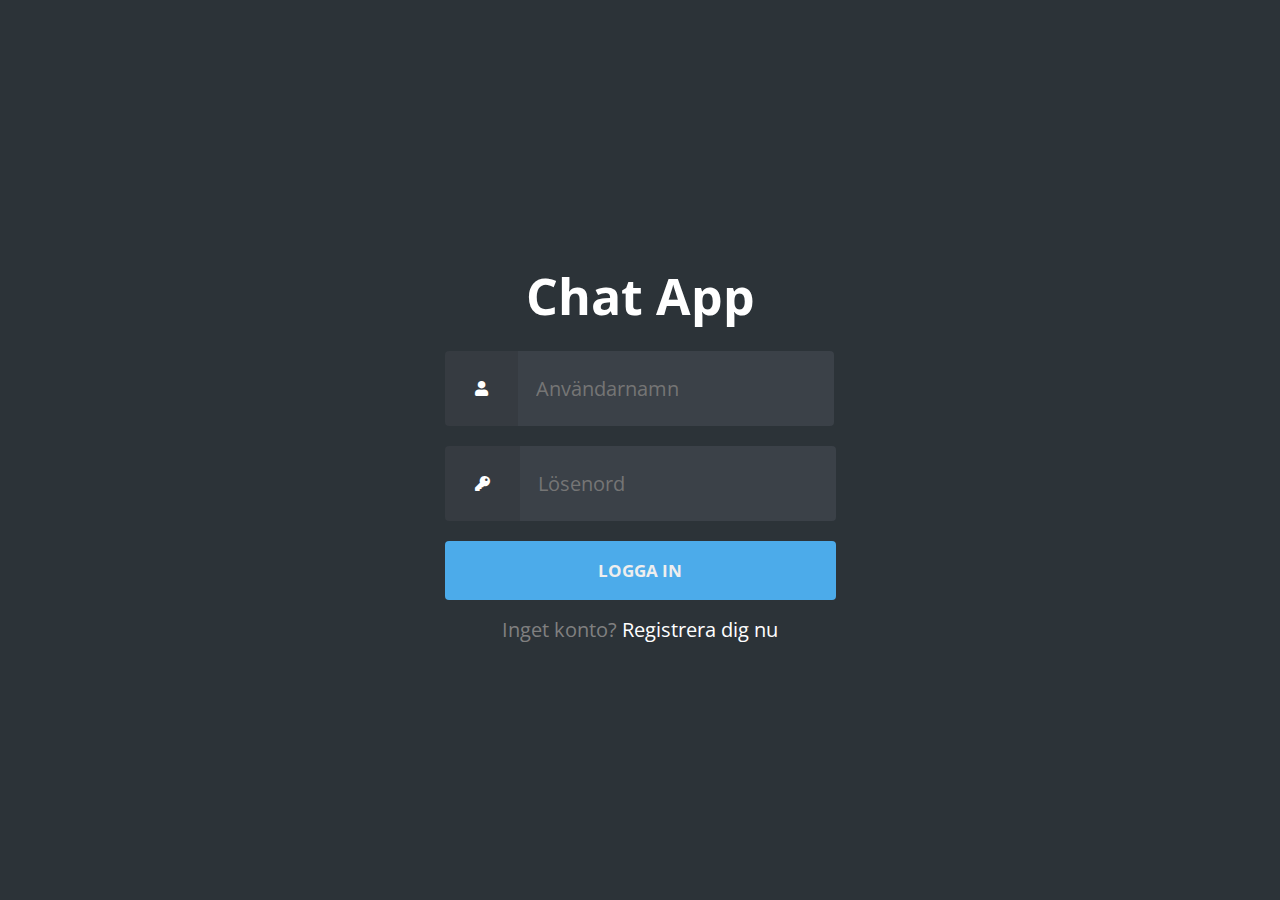
<file: Online Chat/Web Client/index.html>
<!DOCTYPE html>
<html lang="sv">

<head>

    <meta charset="UTF-8">
    <meta name="viewport" content="width=device-width, initial-scale=1.0">
    <script src="javascript/encryption.js"></script>
    <script src="https://cdnjs.cloudflare.com/ajax/libs/jquery/3.4.1/jquery.min.js"></script>
    <link href="https://fonts.googleapis.com/css?family=Open+Sans&display=swap" rel="stylesheet">
    <link rel="stylesheet" href="css/style.css">
    <link rel="stylesheet" href="css/all.min.css">
    <title>Chat Application</title>

</head>

<body>

    <script src="javascript/chat.js"></script>

    <x-wrapper class="is-grid" id="main-grid">

        <main class="vhcenter is-grid">

            <form action="#" class="is-grid">

                <h1 class="is-grid vhcenter" id="login-title">Chat App</h1>

                <div class="form-field is-grid">
                    <i class="fas fa-user vcenter is-grid"></i>
                    <input type="text" name="Username" placeholder="Användarnamn" required>
                </div>

                <div class="form-field is-grid">
                    <i class="fas fa-key vcenter is-grid"></i>
                    <input type="password" name="Password" placeholder="Lösenord" required>
                </div>

                <button onclick="Login();return false">Logga in</button>

                <p id="no-account-text">Inget konto? <a href="#signup">Registrera dig nu</a></p>

            </form>

        </main>

    </x-wrapper>

</body>

</html>
</file>
<file: Online Chat/Web Client/css/style.css>
*{
    padding: 0;
    margin: 0;
}

.is-grid{
    display: grid !important;
}

.hcenter{
    justify-items: center;
}

.vcenter{
    align-items: center;
}

.vhcenter{
    justify-items: center;
    align-items: center;
}
.has-border{
    border: black solid 1px;
    padding: 10px;
}

.form-field{
    grid-template-columns: auto 1fr;
    margin: 10px 0;
}

.fas{
    padding: 2em 2em;
    font-size: 15px;
    background-color: #363b41;
    border-top-left-radius: 0.25rem;
    border-bottom-left-radius: 0.25rem;
}

#login-title{
    padding: 0.5em;
    font-size: 50px;
}

input{
    padding: 1rem;
    border: 2px solid transparent;
    background-color: #3b4148;
    font-family: 'Open Sans', sans-serif;
    color: white;
    font-size: 20px;
    border-radius: 0.25rem;
    border-top-left-radius: 0;
    border-bottom-left-radius: 0;
    outline: none;
    width: 280px;
    transition: background-color 0.3s;
}

input:hover, input:focus{
    background-color: #434a52;
}

button{
    background-color: #4cabea;
    color: #eee;
    font-weight: 700;
    font-size: 17px;
    text-transform: uppercase;
    border: 2px solid transparent;
    border-radius: 0.25rem;
    font-family: 'Open Sans', sans-serif;
    padding: 1rem;
    cursor: pointer;
    margin: 10px 0;
    outline: none;
}

button:hover{
    background-color: #459cd6;
}

#main-grid{
    height: 100%;
    font-size: 30px;
    line-height: 40px;
    background-color: #2c3338;
    font-family: 'Open Sans', sans-serif;
    color: white;
}

#no-account-text{
    font-family: 'Open Sans', sans-serif;
    font-size: 20px;
    text-align: center;
    color: grey;
}
#no-account-text > a{
    color: white;
    text-decoration: none;
}

#no-account-text > a:hover{
    text-decoration: underline;
}

body,html{
    height: 100%;
}
</file>
